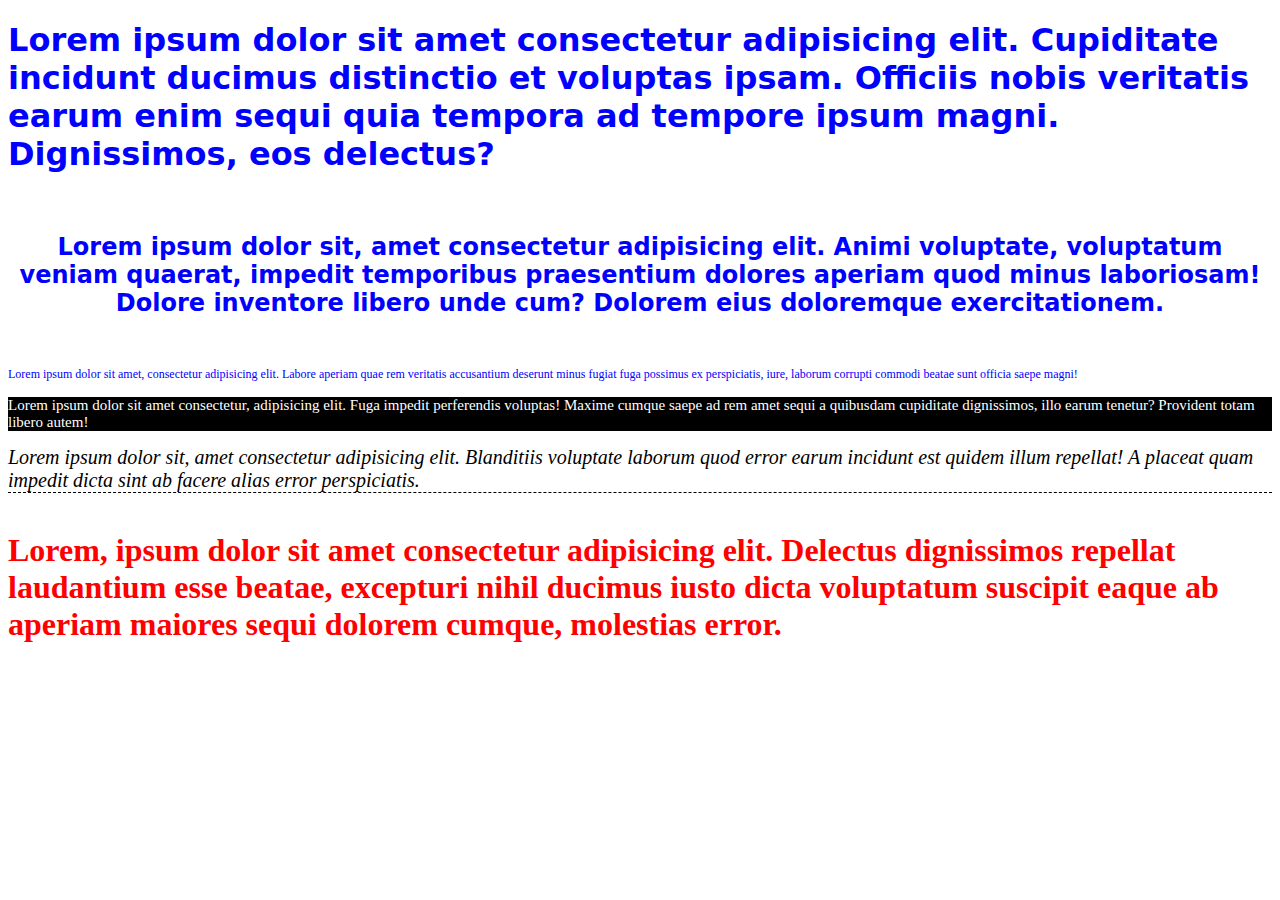
<file: Clase_css/index.html>
<!DOCTYPE html>
<html lang="en">
<head>
    <meta charset="UTF-8">
    <meta http-equiv="X-UA-Compatible" content="IE=edge">
    <meta name="viewport" content="width=device-width, initial-scale=1.0">
    <title>Clase Css</title>
    <link rel="stylesheet" href="/Clase_css/css/style.css">
</head>
<body>
    <h1 class="color">
        Lorem ipsum dolor sit amet consectetur adipisicing elit. Cupiditate incidunt ducimus distinctio et voluptas ipsam. Officiis nobis veritatis earum enim sequi quia tempora ad tempore ipsum magni. Dignissimos, eos delectus?
    </h1><br>
    <h2 class="color">Lorem ipsum dolor sit, amet consectetur adipisicing elit. Animi voluptate, voluptatum veniam quaerat, impedit temporibus praesentium dolores aperiam quod minus laboriosam! Dolore inventore libero unde cum? Dolorem eius doloremque exercitationem.</h2><br>

    <p>
        Lorem ipsum dolor sit amet, consectetur adipisicing elit. Labore aperiam quae rem veritatis accusantium deserunt minus fugiat fuga possimus ex perspiciatis, iure, laborum corrupti commodi beatae sunt officia saepe magni!
    </p>
    <p id="estilo1">
        Lorem ipsum dolor sit amet consectetur, adipisicing elit. Fuga impedit perferendis voluptas! Maxime cumque saepe ad rem amet sequi a quibusdam cupiditate dignissimos, illo earum tenetur? Provident totam libero autem!
    </p>
    <div class="clase1">
        Lorem ipsum dolor sit, amet consectetur adipisicing elit. Blanditiis voluptate laborum quod error earum incidunt est quidem illum repellat! A placeat quam impedit dicta sint ab facere alias error perspiciatis.
    </div><br>
    <h1>
        Lorem, ipsum dolor sit amet consectetur adipisicing elit. Delectus dignissimos repellat laudantium esse beatae, excepturi nihil ducimus iusto dicta voluptatum suscipit eaque ab aperiam maiores sequi dolorem cumque, molestias error.
    </h1>
</body>
</html>
</file>
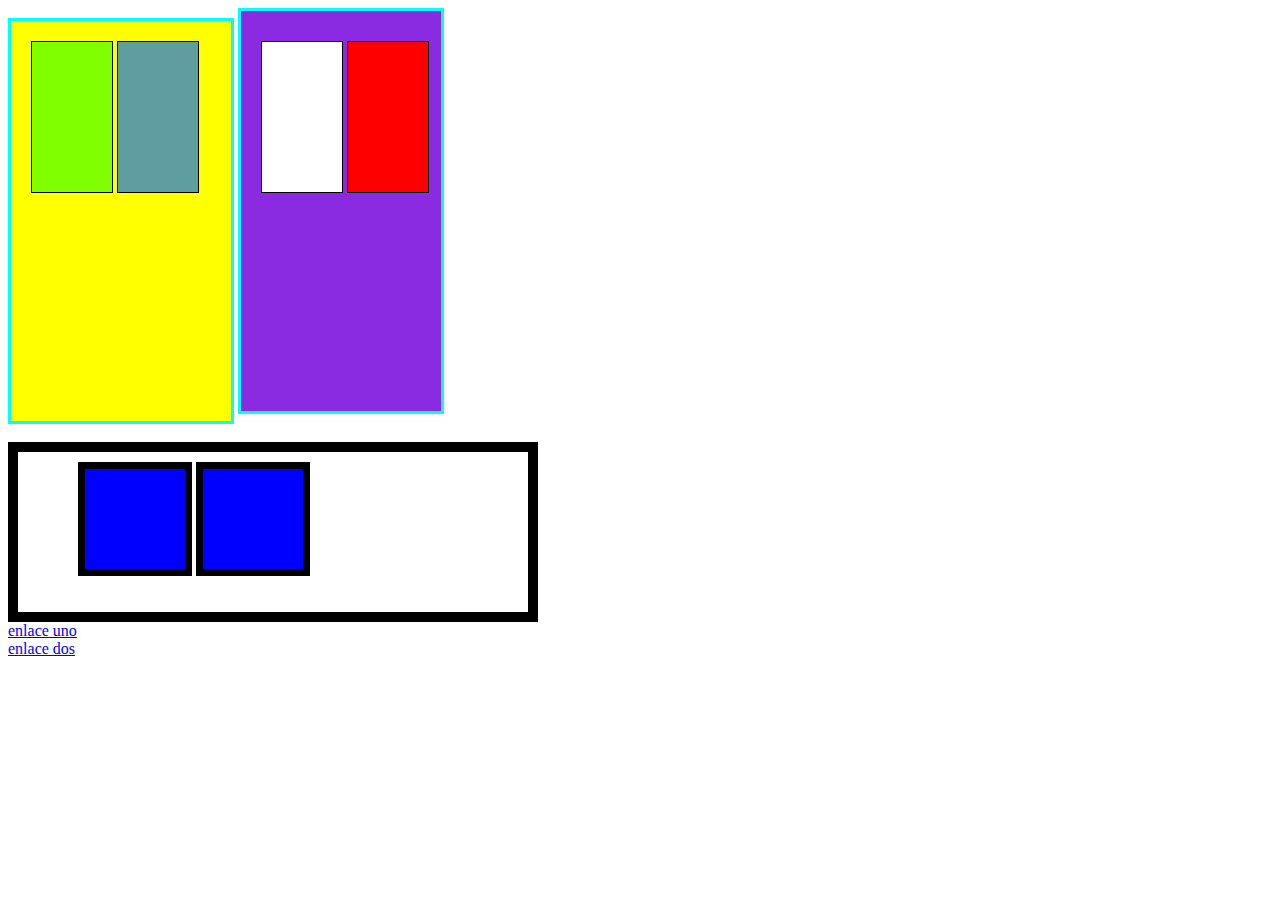
<file: Clase_css/div.html>
<!DOCTYPE html>
<html lang="en">
<head>
    <meta charset="UTF-8">
    <meta http-equiv="X-UA-Compatible" content="IE=edge">
    <meta name="viewport" content="width=device-width, initial-scale=1.0">
    <title>Document</title>
    <link rel="stylesheet" href="/Clase_css/css/div.css">
</head>
<body>
    <div class="cajauno">

        <div id="interno">
            
        </div>
        <div id="caja2">
            
        </div>
    </div>

    <div class="cajados">
    
        <div id="interno2">
            
        </div>
        <div id="caja22">
            
        </div>
    </div><br><br>


    <div class="ejemplo">
        
        <div id="ejemplo1" >
            
        </div>
        <div id="cajaej"></div>
    </div>
    <a href="#">enlace uno</a>
    <a href="#">enlace dos</a>
</body>
</html>
</file>
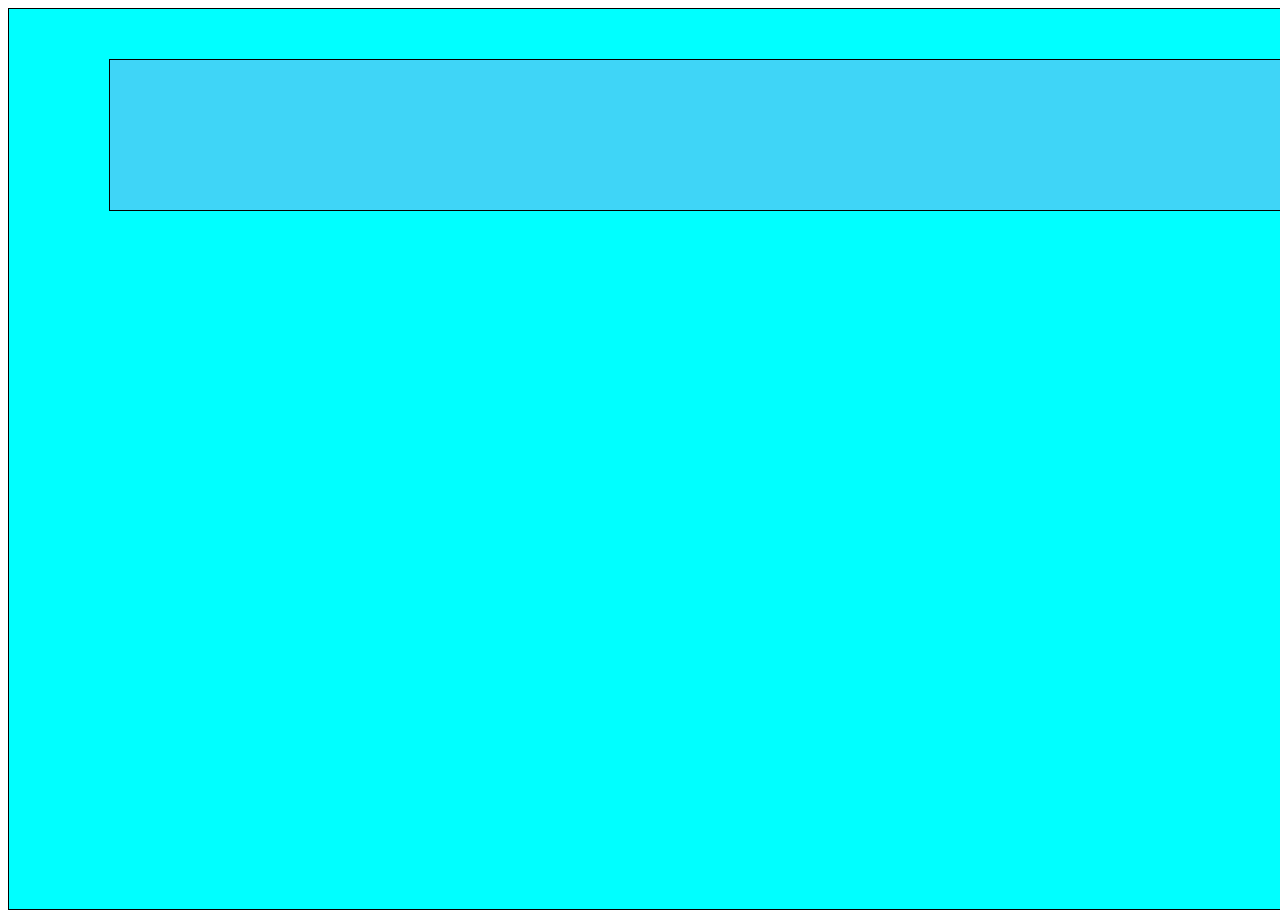
<file: Clase_css/maquetacion.html>
<!DOCTYPE html>
<html lang="en">
<head>
    <meta charset="UTF-8">
    <meta http-equiv="X-UA-Compatible" content="IE=edge">
    <meta name="viewport" content="width=device-width, initial-scale=1.0">
    <title>Maquetacion</title>
    <link rel="stylesheet" href="/Clase_css/css/Maquetacion.css">
</head>
<body>
<div class="contenedor">
    <header id="cabeza">
        
    </header>
    
    <nav id="menu">

    </nav>

    <section id="navegador">
        <article class="contenido">

        </article>
        <article class="contenido">

        </article>
    </section>

    <aside id="lateral">

    </aside>

    <footer id="pie">

    </footer>
</div>
</body>
</html>
</file>
<file: Clase_css/css/style.css>
.color{
    color: blue;
    font-family: system-ui, -apple-system, BlinkMacSystemFont, 'Segoe UI', Roboto, Oxygen, Ubuntu, Cantarell, 'Open Sans', 'Helvetica Neue', sans-serif;
}



body {
font: 10px; 
text-align: center;
background-color: #ffffff;
}
p{
font-size:12px;
color:#0000FF;
text-align:left;
}
h1{
color:#FF0000;
text-align:left;
}
.clase1{
font-style:italic;
font-size:20px;
border-bottom:1px #000000 dashed;
text-align:left;
}
#estilo1{ 
color:#FFFFFF;
font-size:15px;
background-color: #000000;
text-align:left;
}
</file>
<file: Clase_css/css/div.css>
.cajauno{
    width: 200px;
    height: 400px;
    border: 3px solid;
    border-color: aqua;  
    background-color: yellow; 
    padding-left: 20px;
    display: inline-block;
}
#interno{
    width: 80px;
    height: 150px;
    border: 1px solid;
    background-color: chartreuse;
    display: inline-block;
    margin-top: 20px;
    
}

#caja2{
    display: inline-block;
    border: 1px solid black;
    background-color: cadetblue;
    width: 80px;
    height: 150px;
    margin-top: 10px;
}

.cajados{
    width: 200px;
    height: 400px;
    border: 3px solid;
    border-color: aqua;   
    background-color: blueviolet;
    display: inline-block;
}



#interno2{
    width: 80px;
    height: 150px;
    border: 1px solid;
    background-color:#ffff;
    margin-left: 20px;
    margin-top: 30px;
    display: inline-block;
}

#caja22{
    width: 80px;
    height: 150px;
    border: 1px solid;
    background-color:rgb(255, 0, 0);
    display: inline-block;
}


.ejemplo{
    width: 500px;
    height: 150px;
    border: 10px solid;
    padding-left: 10px;
    padding-top: 10px;
}

#ejemplo1{
    width: 100px;
    height: 100px;
    border: 7px solid black;
    margin-left: 50px;
    background-color: blue;
    color: #ffff;
    display: inline-block;
}
#cajaej{
    width: 100px;
    height: 100px;
    border: 7px solid black;
    background-color: blue;
    color: #ffff;
    display: inline-block;
}
a{
    display: block;
}
</file>
<file: Clase_css/css/Maquetacion.css>
.contenedor{
    width: 1500px;
    height: 900px;
    border: 1px solid ;
    background-color: aqua;
    
}

#cabeza{
    width: 1300px;
    height: 150px;
    border: 1px solid;
    background-color: rgb(63, 213, 247);
    margin-top: 50px;
    margin-left: 100px;
}

#menu{
    
}
</file>
